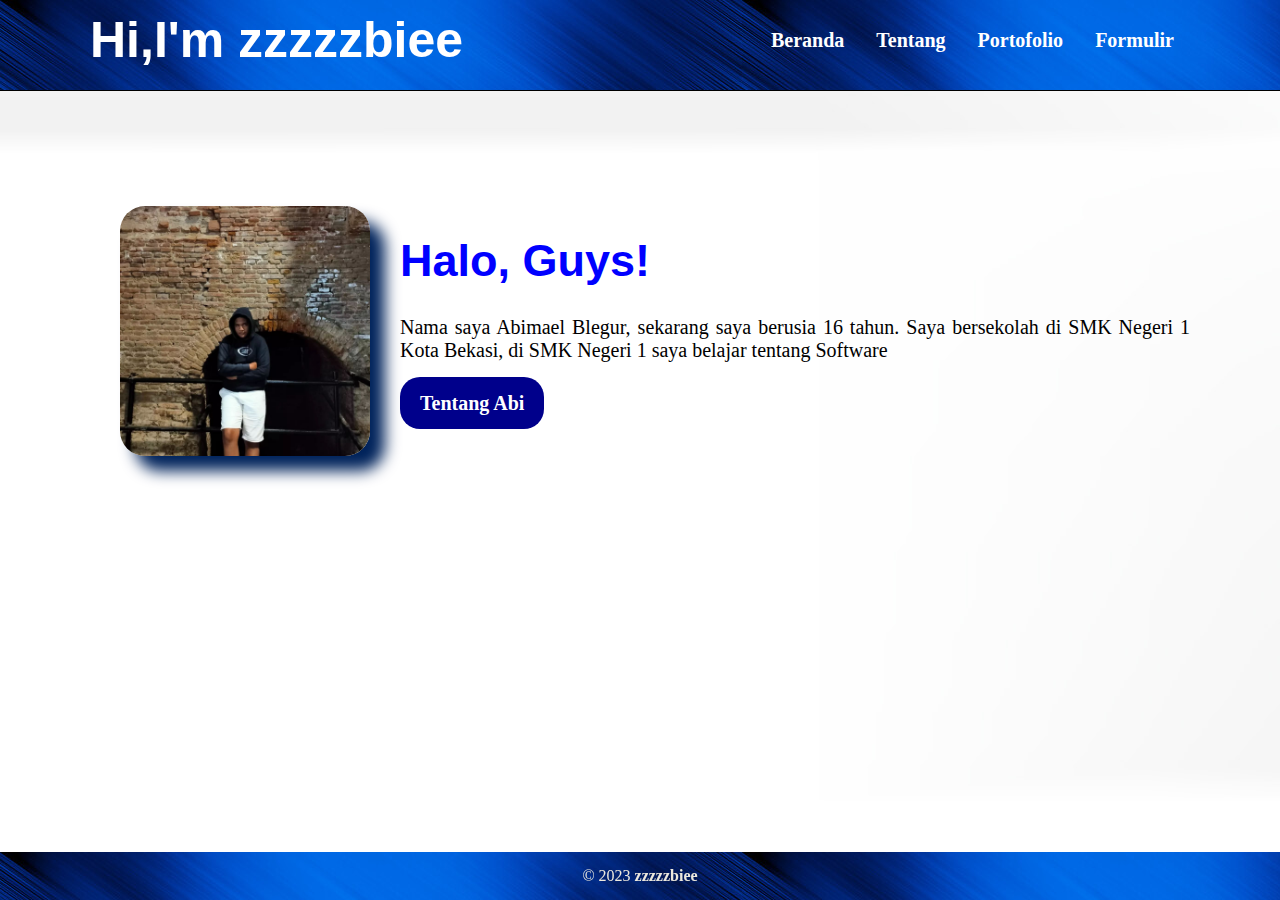
<file: index.html>
<!DOCTYPE html>
<html lang="en">
<head>
    <meta charset="UTF-8">
    <meta name="viewport" content="width=device-width, initial-scale=1.0">
    <meta http-equiv="X-UA-Compatible" content="ie=edge">
    <title>Personal Branding</title>
    <link rel="stylesheet" href="style.css">
</head>
<body>
    <nav>
        <div class="wrapper">
            <div class="logo"><b><a href="https://www.instagram.com/zzzzzbiie/">Hi,I'm zzzzzbiee</a></b></div>
            <div class="menu">
                <ul>
                    <li><a href="#home">Beranda</a></li>
                    <li><a href="about.html">Tentang</a></li>
                    <li><a href="portofolio.html">Portofolio</a></li>
                    <li><a href="form.html">Formulir</a></li>
                </ul>
            </div>
        </div>
    </nav>
    <div class="wrapper">
        <div id="home">
            <img class="gambar" src="./background/2.jpg"/>
            <div class="kolom">
                <h1>Halo, Guys!</h1>
                <p>Nama saya Abimael Blegur, sekarang saya berusia 16 tahun. Saya bersekolah di SMK 
                Negeri 1 Kota Bekasi, di SMK Negeri 1 saya belajar tentang Software</p>
                <p><a href="about.html" class="tombol">Tentang Abi</a></p>
            </div>
        </div>
    </div>

    <!-- footer -->
    <div class="footer">
            © 2023 <b>zzzzzbiee</b>
    </div>
</body>
</html>
</file>
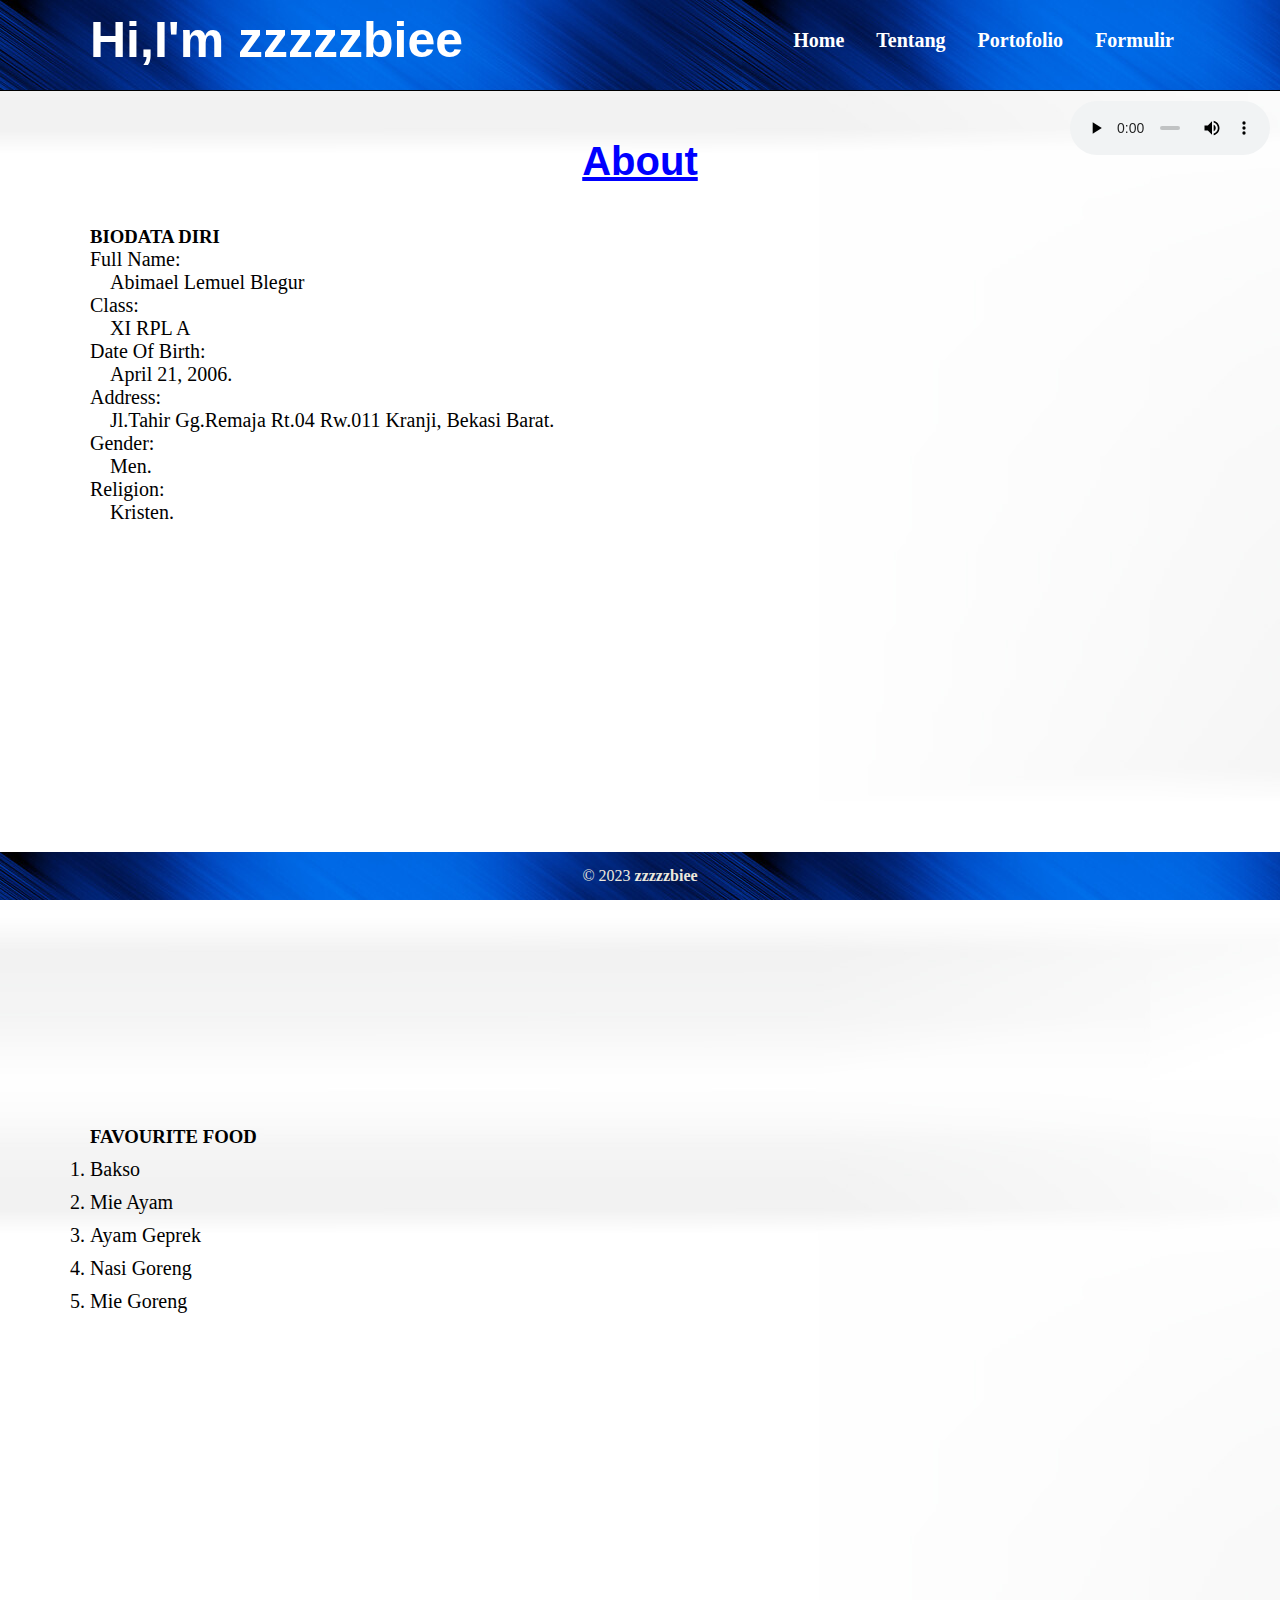
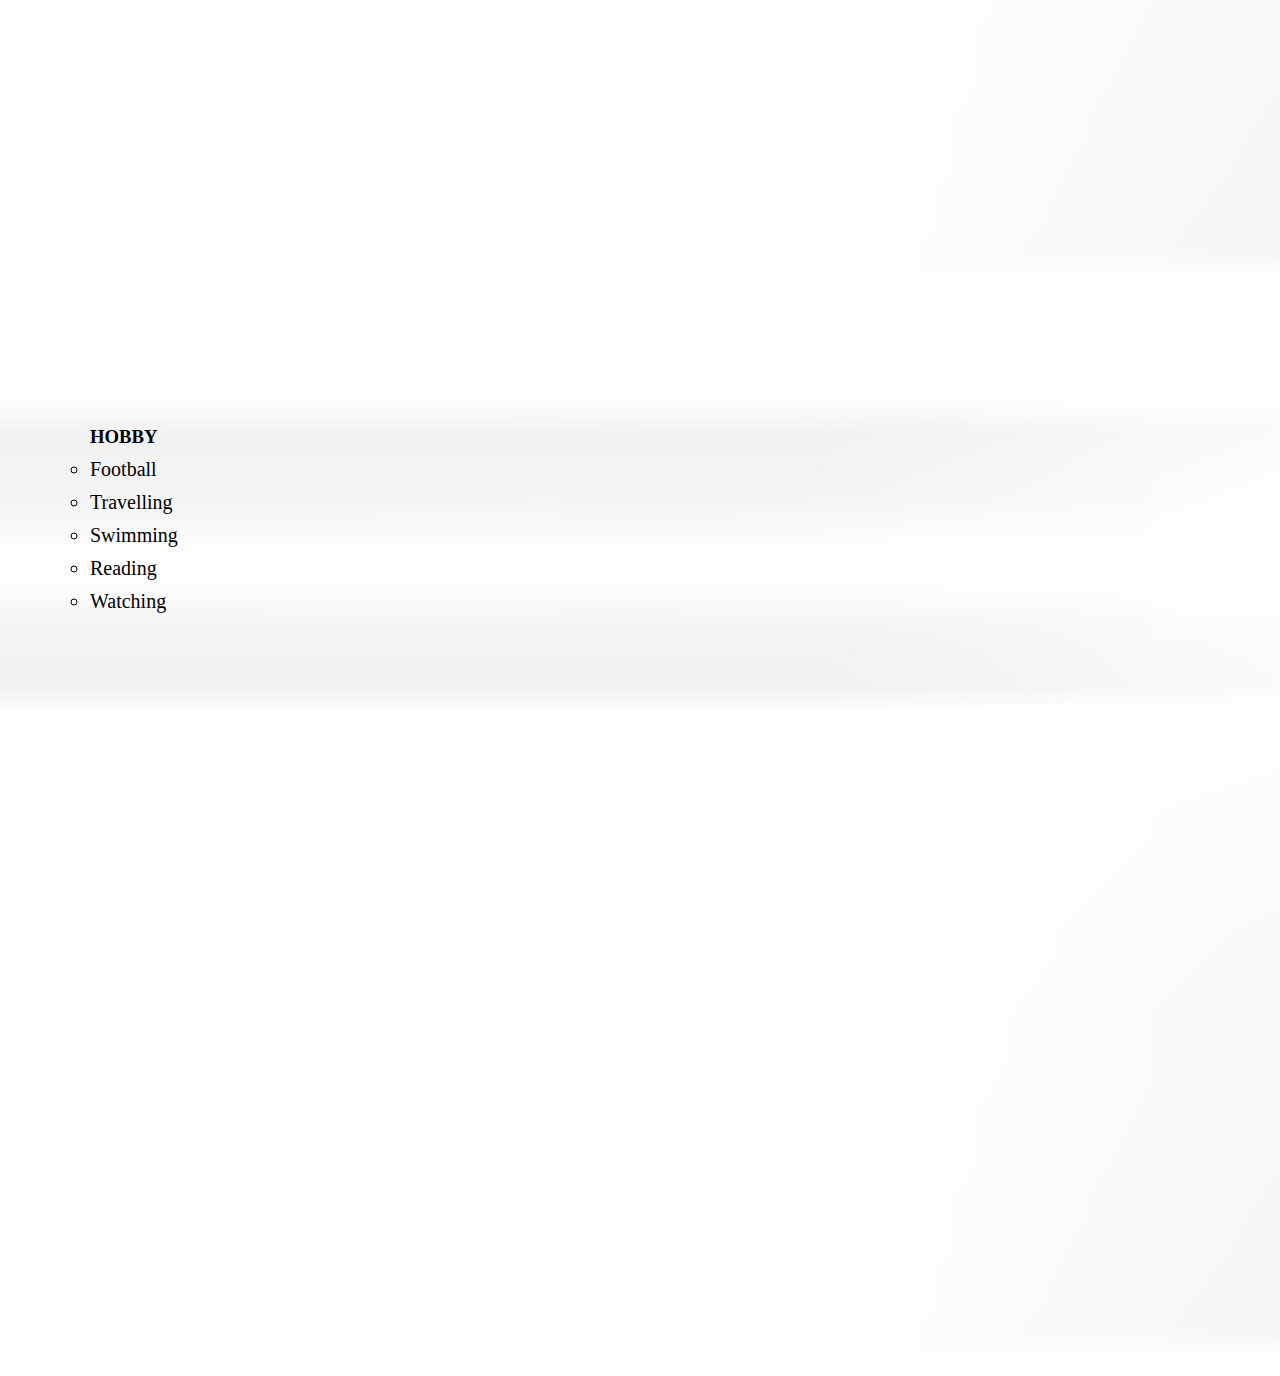
<file: about.html>
<!DOCTYPE html>
<html lang="en">
<head>
    <meta charset="UTF-8">
    <meta name="viewport" content="width=device-width, initial-scale=1.0">
    <meta http-equiv="X-UA-Compatible" content="ie=edge">
    <title>Personal Branding</title>
    <link rel="stylesheet" href="style.css">
</head>
<body>
    <nav>
        <div class="wrapper">
            <div class="logo"><b><a href="https://www.instagram.com/zzzzzbiie">Hi,I'm zzzzzbiee</a></b></div>
            <div class="menu">
                <ul>
                    <li><a href="index.html">Home</a></li>
                    <li><a href="#about">Tentang</a></li>
                    <li><a href="portofolio.html">Portofolio</a></li>
                    <li><a href="form.html">Formulir</a></li>
                </ul>
            </div>
        </div>
    </nav>
    <div class="wrapper">
        <div class="kolom">

            <audio controls>
                <source src="./backsound/backsound.mp3">
            </audio>

                <h2>About</h2>
                <section id="bio">
                <h3>BIODATA DIRI</h3>
                <dl>
                    <dt>Full Name:</dt>
                    <dd>Abimael Lemuel Blegur</dd>

                    <dt>Class:</dt>
                    <dd>XI RPL A</dd>
                
                    <dt>Date Of Birth:</dt>
                    <dd>April 21, 2006.</dd>

                    <dt>Address:</dt>
                    <dd>Jl.Tahir Gg.Remaja Rt.04 Rw.011 Kranji, Bekasi Barat.</dd>

                    <dt>Gender:</dt>
                    <dd>Men.</dd>

                    <dt>Religion:</dt>
                    <dd>Kristen.</dd>
                </dl>
                </section>

                <section id="fav-food">
                    <h3>FAVOURITE FOOD</h3>
                    <ol type="1">
                        <li>Bakso</li>
                        <li>Mie Ayam</li>
                        <li>Ayam Geprek</li>
                        <li>Nasi Goreng</li>
                        <li>Mie Goreng</li>
                    </ol>
                </section>

                <section id="hobi">
                    <h3>HOBBY</h3>
                    <ul type="circle">
                        <li>Football</li>
                        <li>Travelling</li>
                        <li>Swimming</li>
                        <li>Reading</li>
                        <li>Watching</li>
                    </ul>
                </section>
        </div>
    </div> 

    <!-- footer -->
    <div class="footer">
            © 2023 <b>zzzzzbiee</b>
    </div>
</body>
</html>
</file>
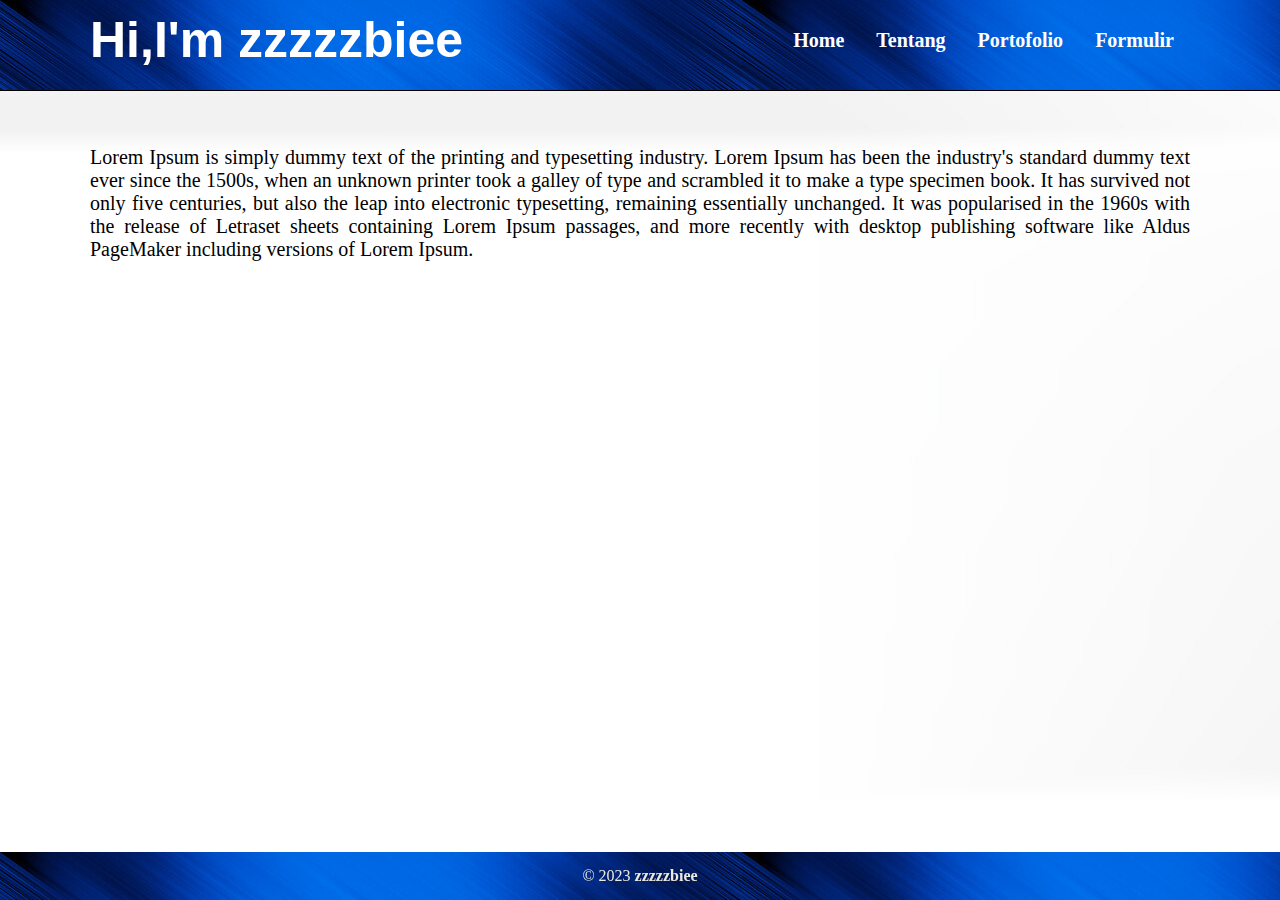
<file: form.html>
<!DOCTYPE html>
<html lang="en">
<head>
    <meta charset="UTF-8">
    <meta name="viewport" content="width=device-width, initial-scale=1.0">
    <meta http-equiv="X-UA-Compatible" content="ie=edge">
    <title>Personal Branding</title>
    <link rel="stylesheet" href="style.css">
</head>
<body>
    <nav>
        <div class="wrapper">
            <div class="logo"><b><a href="https://www.instagram.com/zzzzzbiie">Hi,I'm zzzzzbiee</a></b></div>
            <div class="menu">
                <ul>
                    <li><a href="index.html">Home</a></li>
                    <li><a href="about.html">Tentang</a></li>
                    <li><a href="portofolio.html">Portofolio</a></li>
                    <li><a href="#form">Formulir</a></li>
                </ul>
            </div>
        </div>
    </nav>
    <div class="wrapper">
        <div class="kolom">
                <h2><Form></Form></h2>
                <p>Lorem Ipsum is simply dummy text of the printing and typesetting industry. Lorem Ipsum has been the industry's standard dummy text ever since the 1500s, when an unknown printer took a galley of type and scrambled it to make a type specimen book. It has survived not only five centuries, but also the leap into electronic typesetting, remaining essentially unchanged. It was popularised in the 1960s with the release of Letraset sheets containing Lorem Ipsum passages, and more recently with desktop publishing software like Aldus PageMaker including versions of Lorem Ipsum.</p>
                
        </div>
    </div> 

    <!-- footer -->
    <div class="footer">
            © 2023 <b>zzzzzbiee</b>
    </div>
</body>
</html>
</file>
<file: style.css>
*{
    text-decoration: none;
    margin: 0px;
    padding: 0px;
}

body{   
    margin: 0px;
    padding: 0px;
    font-family: 'Times New Roman', Times, serif;
    background-image: url(./background/putih2.png);
}

.wrapper{
    width: 1100px;
    margin: auto;
    position: relative;
}

.logo a{
    font-size: 50px;
    font-weight: 800;
    float: left;
    font-family: Arial, Helvetica, sans-serif;
    color: #ffffff;
}

.menu{
    float: right;
}

nav{
    width: 100%;
    margin: auto;
    display: flex;
    line-height: 80px;
    position: sticky;
    position: -webkit-sticky;
    top: 0;
    background-image: url('./background/1.jpg');
    z-index: 1;
    border-bottom: 1px solid;
}

nav ul{
    list-style-type: none;
    margin: 0;
    padding: 0;
    overflow: hidden;
}

nav ul li{
    float: left;
}

nav ul li a{
    color: white;
    font-weight: bold;
    text-align: center;
    padding: 0px 16px 0px 16px;
    text-decoration: none;
    border-radius: 20px;
}

nav ul li a:hover {
    text-decoration: underline;
    background: blue;
}

#home{
    margin: auto;
    display: flex;
    margin-bottom: 50px;
}

section{
    height: 100vh;
    width: 100%;
}

.kolom{
    margin-top: 145px;
    margin-bottom: 50px;
}

.kolom .deskripsi{
    font-size: 20px;
    font-weight: bold;
    font-family: sans-serif;
    color: blue;
}

h1{
    font-family: sans-serif;
    font-weight: 800;
    font-size: 45px;
    margin-bottom: 20px;
    color: blue;
    width: 100%;
    line-height: 50px;
}

h2 {
    font-family: sans-serif;
    font-weight: 750;
    font-size: 40px;
    margin-bottom: 40px;
    margin-top: -100px;
    color: blue;
    width: 100%;
    line-height: 50px;
    text-align: center;
    text-decoration: underline;
}


a.tombol{
    border-radius: 20px;
    margin-top: 20px;
    padding: 15px 20px 15px 20px;
    color: white;
    cursor: pointer;
    font-weight: bold;
    background: darkblue;
}

a.tombol:hover{
    background: #ECE8DD;
    text-decoration: underline;
    color: blue;
}

p{
    margin: 10px 0px 10px 0px;
    padding: 10px 0px 10px 0px;
    font-size: 20px;
    text-align: justify;
}

.gambar{
    width: 30%;
    height: 250px;
    margin: 30px;
    margin-top: 115px;
    border-radius: 10%;
    box-shadow: 15px 15px 15px #00235B;
}

h3{
    margin-bottom: 0px;
}

audio{
    margin-left: 980px;
    width: 200px;
    position: fixed;
    margin-top: -35px;
}

dl{
    margin-bottom: 10px;
    font-size: 20px;
}

dd{
    margin-left: 20px;
}

#fav-food h3{
    margin-bottom: 10px;
}

#hobi h3{
    margin-bottom: 10px;
}

ol{
    font-size: 20px;
}

ol li{
    margin-bottom: 10px;
}

ul{
    font-size: 20px;
}

ul li{
    margin-bottom: 10px;
}

.footer{
    position: fixed;
    color: #ECE8DD;
    bottom: 0;
    width: 100%;
    background-image: url(./background/1.jpg);
    line-height: 3;
    text-align: center;
    left: 0;
}
</file>
